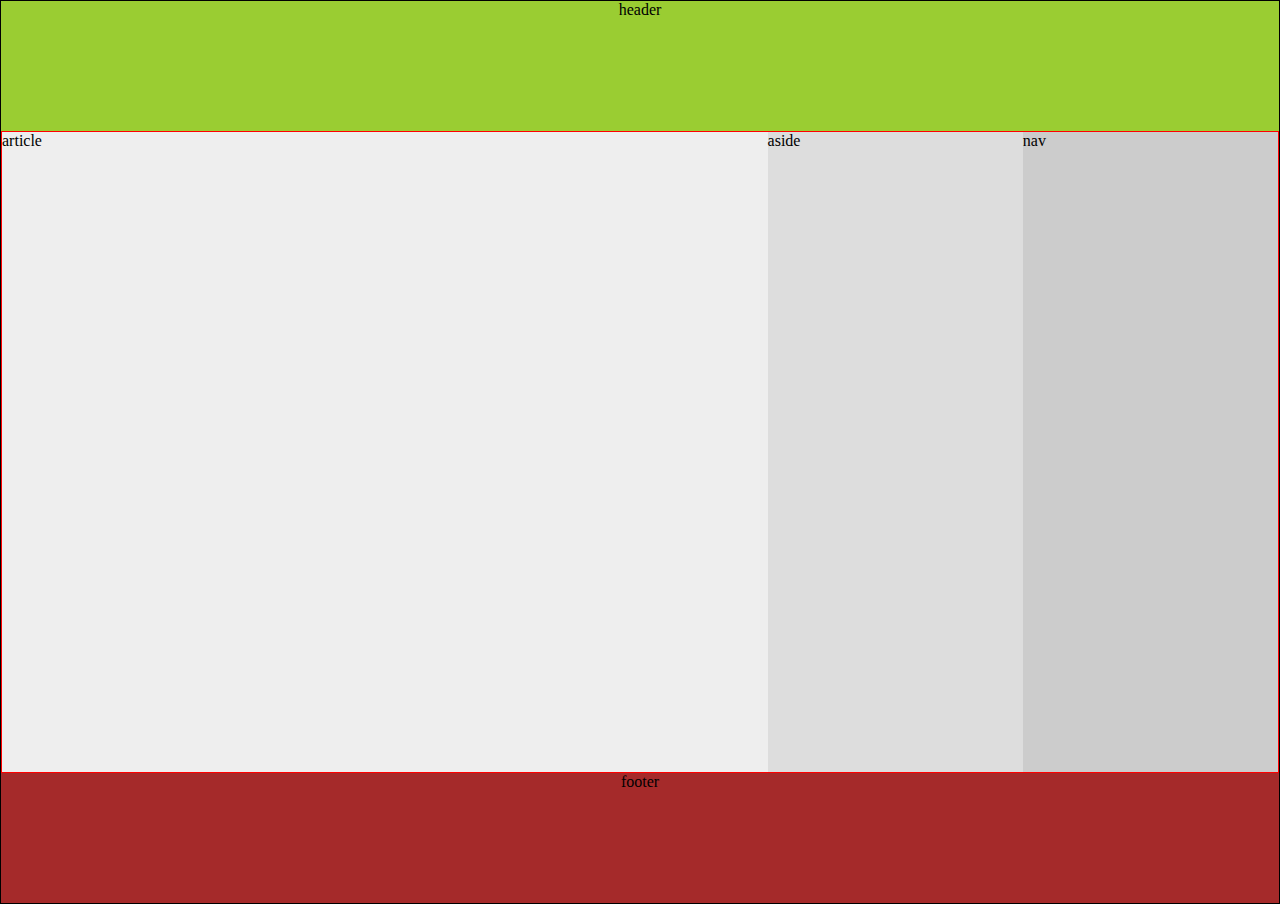
<file: prac/index.html>
<!DOCTYPE html>
<html lang="en">

<head>
    <meta charset="UTF-8">
    <meta name="viewport" content="width=device-width, initial-scale=1.0">
    <title>Document</title>
    <link rel="stylesheet" href="index.css">
</head>

<body>
    <div class="container">
        <div class="header">header</div>
        <div class="section">
            <div class="article">article</div>
            <div class="aside">aside</div>
            <div class="nav">nav</div>
        </div>
        <div class="footer">footer</div>
    </div>
</body>

</html>
</file>
<file: prac/index.css>
body {
    margin: 0;
    height: 100vh;
}

.container {
    border: 1px solid black;
}

.header {
    background-color: yellowgreen;
    height: 130px;
    text-align: center;
}

.section {
    display: flex;
    border: 1px solid red;
    height: calc(100vh - 260px);
}

.article, .aside, .nav{
}

.article {
    background-color: #eee;
    flex: 3;
}

.aside {
    background-color: #ddd;
    width: auto;
    flex: 1;
}

.nav {
    background-color: #ccc;
    flex: 1;
}

.footer {
    background-color: brown;
    height: 130px;
    text-align: center;
}
</file>
